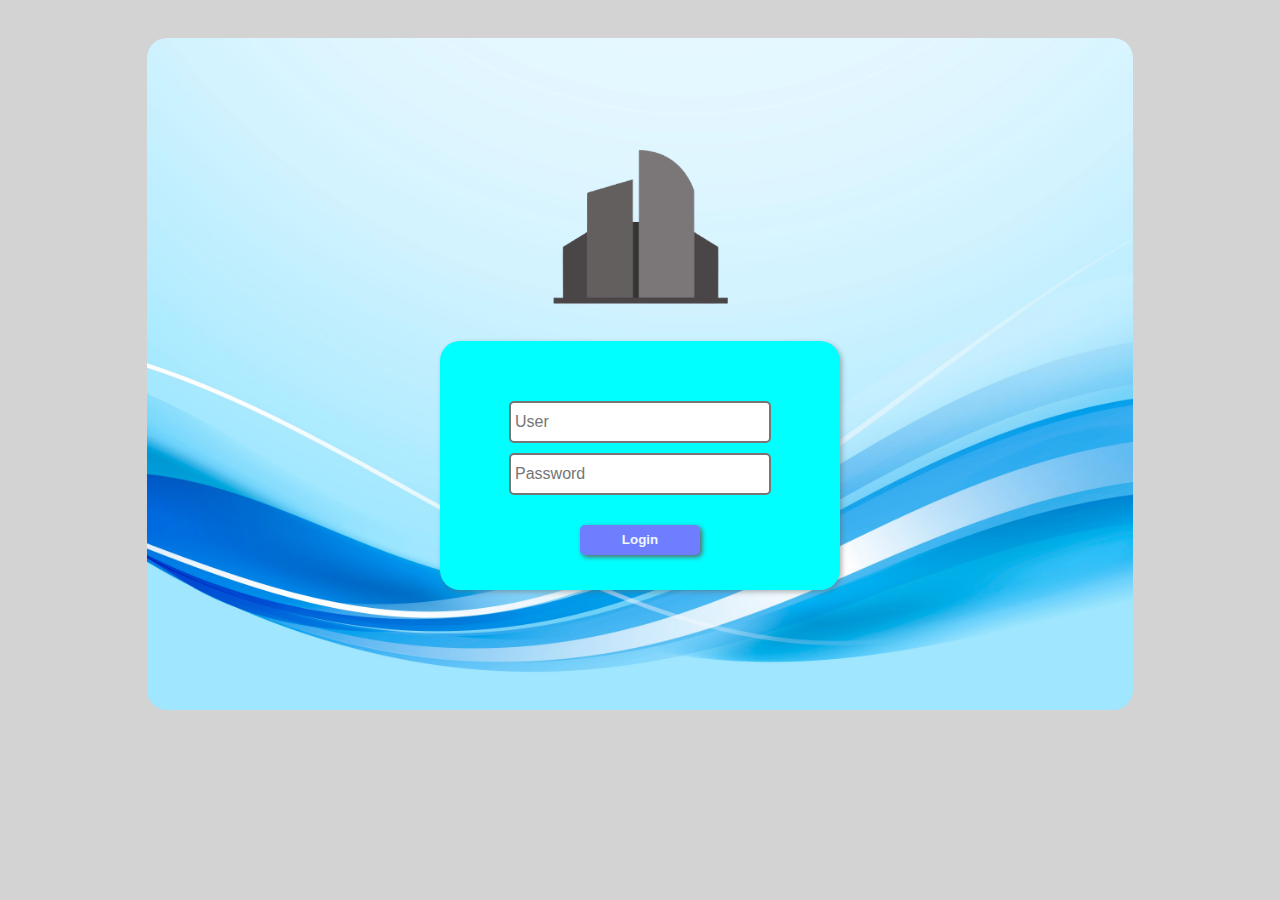
<file: login.html>
<!DOCTYPE html>
<html lang="en">
  <head>
    <title>Login Page</title>
    <meta name="viewport" content="width=device-width, initial-scale=1, shrink-to-fit=no">

    <link rel="stylesheet" href="style.css">
    
  </head>
  <body style="background-color: #d3d3d3;">
  
    <div class="pagestyle">
      <background-img></background-img>
      <div>
        <div class="section1">
            <img src="img/Logo-rmbg.png" alt="img Logo" class="logo">
        </div>
          <section class="auth-login">
            <div>
                <form action="login.php" method="POST">
                    <input type="search1" name="username" placeholder="User"><br>
                    <input type="search2" name="password" placeholder="Password"><br>

                    <input type="submit" name="submit" value="Login" class="btn btn-primary">
                </form>
            </div>
          </section>
      </div>
    </div>

  </body>
</html>
</file>
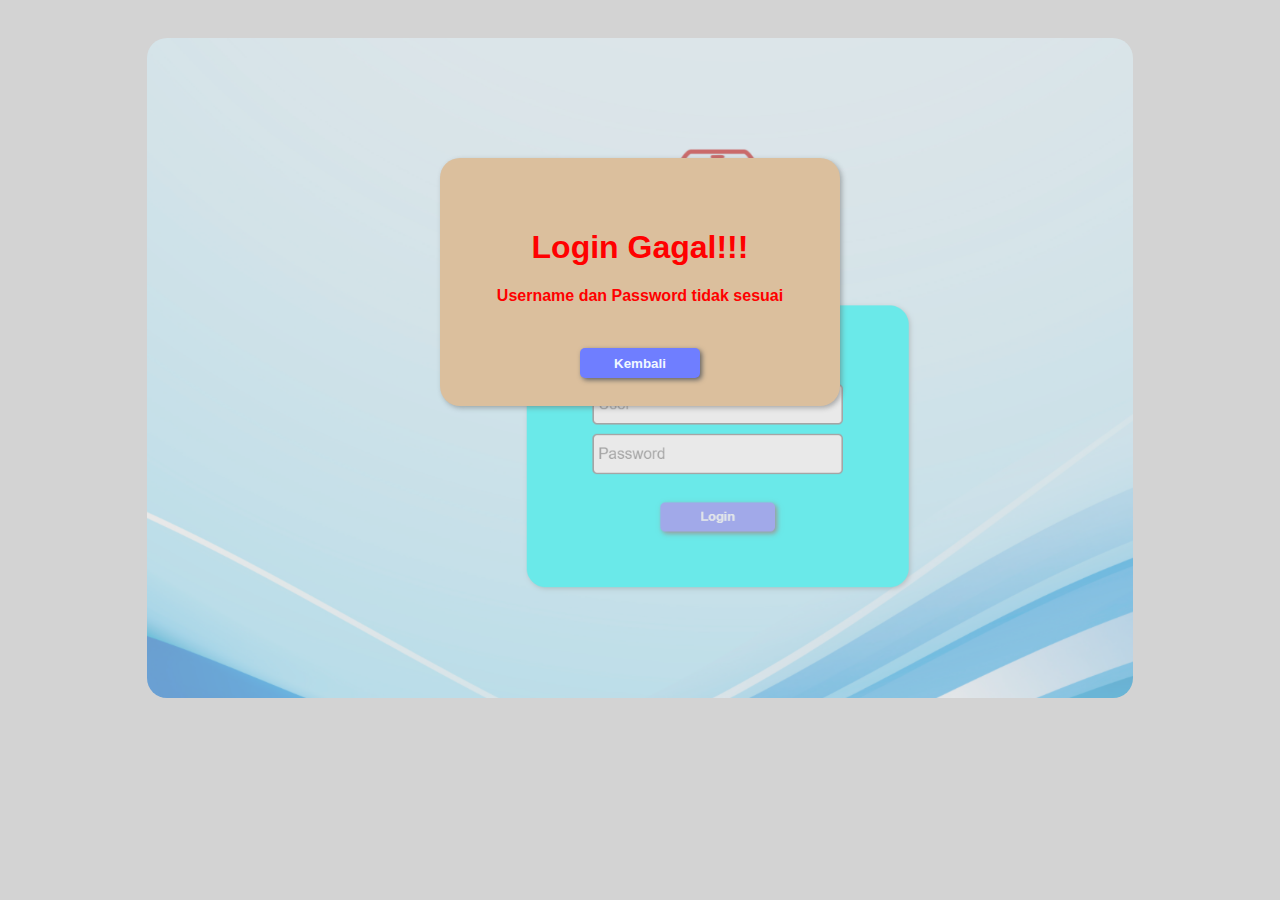
<file: loginfail.html>
<!DOCTYPE html>
<html lang="en">
  <head>
    <title>Login Page</title>
    <meta name="viewport" content="width=device-width, initial-scale=1, shrink-to-fit=no">

    <link rel="stylesheet" href="style.css">
    
  </head>
  <body style="background-color: #d3d3d3;">
  
    <div class="pagestyle" style="background-image: url(img/Bg-LoginFail.png); height: 420px;">
      <div>

          <section class="auth-login" style="background-color: rgb(219, 191, 157);">
            <div>
                <form action="login.html" method="POST" style="color: red;">
                    <h1 style="font-family: Arial, Helvetica, sans-serif;">Login Gagal!!!</h1>
                    <h2 style="font-family: Arial, Helvetica, sans-serif; font-size: medium;">Username dan Password tidak sesuai</h2>

                    <input type="submit" name="submit" value="Kembali" class="btn btn-primary">
                </form>
            </div>
          </section>
      </div>
    </div>

  </body>
</html>
</file>
<file: style.css>
/* CSS for Food SEarch Section */
.navbar {
  width: 100%;
  background-color: #555;
  overflow: auto;
}

.navbar a {
  float: left;
  padding: 12px;
  color: white;
  text-decoration: none;
  font-size: 17px;
}

.navbar a:hover {
  background-color: #000;
}

.active {
  background-color: #04AA6D;
}

.avatar {
  vertical-align: middle;
  width: 20px;
  height: 20px;
  border-radius: 50%;
  margin-right: 8px;
}

@media screen and (max-width: 500px) {
  .navbar a {
    float: none;
    display: block;
  }
}

.pagestyle {
  background-color: rgb(255, 255, 255);
  background-image: url(img/bg-img-blue2.jpg);
  background-size: cover;
  padding: 120px 0;
  border-radius: 20px;
  width: 78%;
  margin: auto;
  margin-top: 3%;
}
@media (max-width: 991.98px) {
  .pagestyle {
    width: 78%;
    margin-top: 50px;
    width: 90%; } }

.pagestyleInfo {
      padding: 30px;
      background-color: rgb(255, 255, 255);
      border: solid;
      border-color: black;
      margin: auto;
      height: auto;
}
@media (max-width: 991.98px) {
      .pagestyleInfo {
        padding: 0px;
        margin-left: -11px;
        border: none;
        margin-top: 0px;
        width: 90%; } }

.section1 {
  margin-bottom: 30px;  
  }
  @media (max-width: 991.98px) {
    .section1 {
      font-size: 2.5rem; } }

.section1 h1 {
  text-align: center;
  margin:auto;
  font-size: 3rem;
  background-color: rgba(179, 179, 179, 0.205);
  width: 180px;
  color: #d3d3d3;
  }
  @media (max-width: 991.98px) {
    .section1 {
      font-size: 2.5rem; } }

.section1 h2 {
  text-align: center;
  margin:auto;
  font-size: 1.3rem;
  border-radius: 10px;
  border: solid;
  border-color: rgb(21, 22, 22);
  background-color: rgba(88, 83, 83, 0.829);
  width: 180px;
  color: #ffffff;
  }


  .row {
    display: flex;
  }
  
  /* Create two equal columns that sits next to each other */
  .column {
    flex: 50%;
    padding: 10px;
    height: 70px; /* Should be removed. Only for demonstration */
  }

  table {
    font-family: arial, sans-serif;
    text-align: center;
    border-collapse: collapse;
    width: 100%;
  }
  th{
    background-color: rgb(136, 212, 212);
  }
  td, th {
    border: 0.5px solid #050505;
    text-align: center;
    padding: 8px;
  }
  
  @media (max-width: 991.98px) {
    .row {
      display: inline-block;
    }
    }

.auth-login{
  text-align: center;
  margin: auto;
  background-color: aqua;
  border-radius: 20px;
  height: 150px;
  width: 400px;
  background-repeat: no-repeat;
  background-position: center;
  padding: 5% 0;
  box-shadow: 2px 2px 5px rgba(99, 99, 99, 0.473);
}

.auth-login input[type="search1"]{
  margin-top: 10px;
  width: 250px;
  height: 30px;
  padding: 1%;
  font-size: 1rem;
  border-style: solid;
  border-radius: 5px;
}
.auth-login input[type="search2"]{
  margin-top: 10px;
  width: 250px;
  height: 30px;
  padding: 1%;
  font-size: 1rem;
  border-style: solid;
  border-radius: 5px;
}
.auth-login input[type="submit"]{
  margin-top: 30px;
  border-radius: 5px;
  border: none;
  color: aliceblue;
  font-weight: bold;
  background-color: rgb(111, 126, 255);
  height: 30px;
  width: 120px;
  box-shadow: 2px 2px 5px rgb(99, 99, 99);
  justify-content: center;
}
.auth-login input[type="submit"]:hover, a:hover{
  background-color: rgb(74, 84, 175);
  cursor: pointer;
}

@media (max-width: 991.98px) {
  .auth-login {
    padding: 5% 0;
    width: 350px;
  }
  .auth-login input[type="search1"]{
    width: 210px;
  }
  .auth-login input[type="search2"]{
    width: 210px;
  }
  .auth-login input[type="submit"]{
      margin-top: 20px;
    }   
  }

  .button-menu{
    text-align: center;
    margin: auto;
    background-color: rgba(255, 255, 255, 0);
    height: 400px;
    width: 200px;
    /*box-shadow: 2px 2px 5px rgba(99, 99, 99, 0.473);*/
  }
  .button-menu input[type="submit"]{
    text-align: center;
    color: #ffffff;
    background-color: rgb(0, 168, 0);
    margin-top: 100px;
    border-radius: 5px;
    border: none;
    font-weight: bold;
    height: 40px;
    width: 160px;
    box-shadow: 2px 2px 5px rgb(99, 99, 99);
    justify-content: center;
  }
  .button-menu input[name="submit2"]{
    background-color: rgb(204, 72, 32);
    position: fixed;
    left: 100px;
    bottom: 70px;
  }
  .button-menu input[type="submit"]:hover, a:hover{
    background-image: linear-gradient(rgba(0, 0, 0, 0.4) 0 0);
    cursor: pointer;
  }
  @media (max-width: 991.98px) {
    .button-menu{
      display: flex;
      margin-top: -60px;
      margin-left: 0px;
    }
    .button-menu input[name="submit2"] {
      margin-left: 120px;
      position: static;
    }
    table{
      margin-left: 12px;
      width: 100%;
    }
  }


  .button-navgraph input[type="submit"]{
    text-align: center;
    color: #ffffff;
    font-size: 20px;
    size: 100px;
    margin-top: 0px;
    margin-bottom: 100px;
    border-radius: 15px;
    height: 200px;
    width: 300px;
    border: none;
    font-weight: bold;
    box-shadow: 2px 2px 5px rgb(99, 99, 99);
    justify-content: center;
  }
  .button-navgraph input[name="option1"]{
    float: right; background-color: rgb(202, 154, 22);
  }
  .button-navgraph input[name="option2"]{
    float: left; background-color:rgb(180, 82, 17);
  }
  .button-navgraph input[name="option3"]{
    float: right; background-color:rgb(166, 202, 35);
  }
  .button-navgraph input[name="option4"]{
    float: left; background-color:rgb(35, 113, 202);
  }
  .button-navgraph input[type="submit"]:hover, a:hover{
    background-image: linear-gradient(rgba(0, 0, 0, 0.4) 0 0);
    cursor: pointer;
  }
  @media (max-width: 991.98px) {
    .button-navgraph input[type="submit"]{
      height: 130px;
      width: 180px;
      margin-top: -50px;
      margin-left: 8px;
    }
  }
  
  

img.logo{
  display: block;
  margin-left: auto;
  margin-right: auto;
  width: 200px;
  margin-top: -20px;
}

canvas.card{
  padding: 20px;
  margin-left: auto;
  margin-right: auto;
  background-color: #ffffff;
  width:30%;
  max-width:1200px;
  margin-top: 30px;
  border-radius: 10px;
}
@media (max-width: 991.98px){
  canvas.card{
    padding: 0px;
  }
}
</file>
